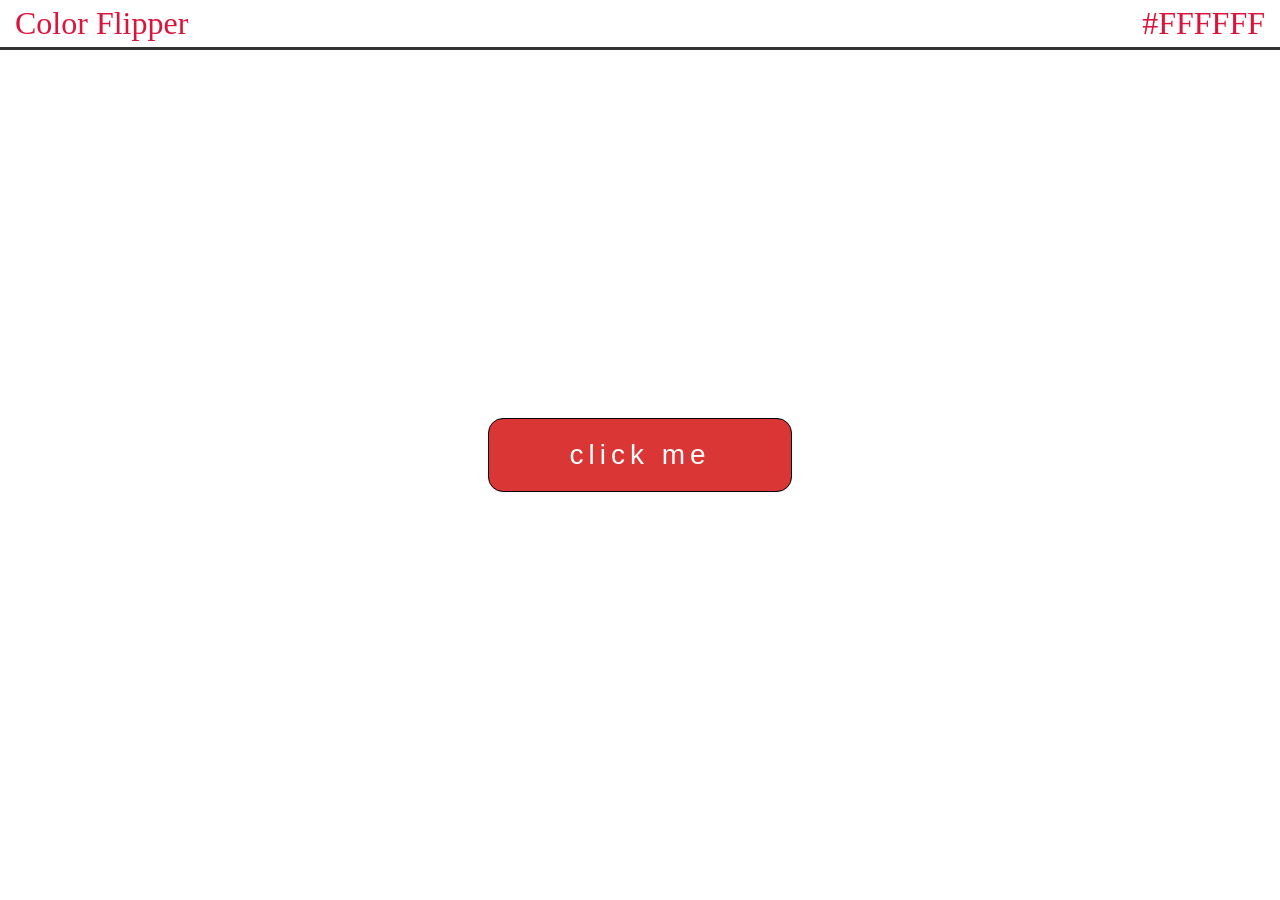
<file: Colour Flipper/index.html>
<!DOCTYPE html>
<html lang="en">
<head>
    <meta charset="UTF-8">
    <meta http-equiv="X-UA-Compatible" content="IE=edge">
    <meta name="viewport" content="width=device-width, initial-scale=1.0">
    <link rel="stylesheet" href="style.css">
    <title>Color Flipper</title>
</head>
<body>
    <div id="heading">Color Flipper
        <span id="color">#FFFFFF</span>
    </div>
    
    <div id="wrap">
        <div id="container">
            <button id="btn">click me</button>
        </div>
    </div>
   
    <script src="index.js"></script>
</body>
</html>
</file>
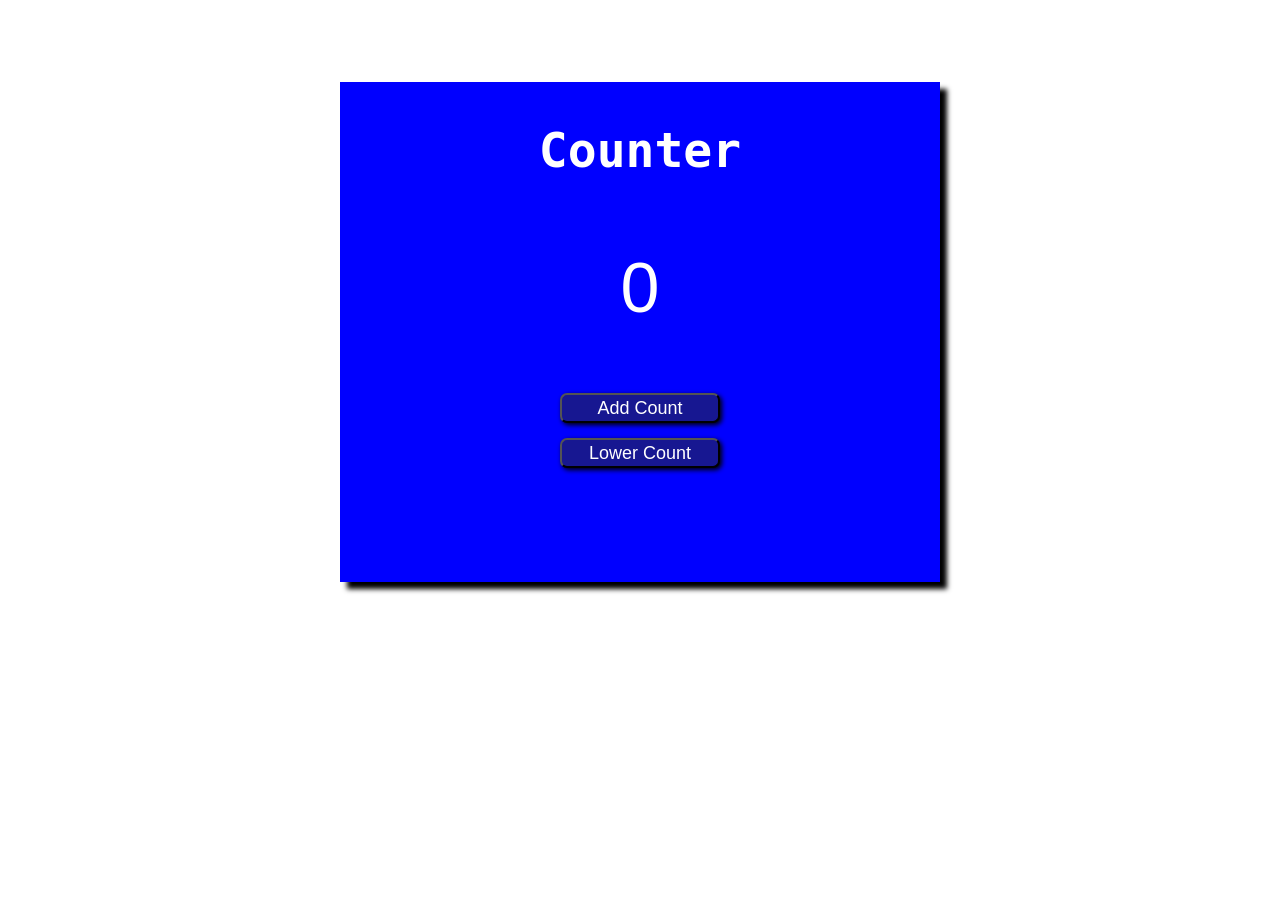
<file: Counter App/index.html>
<!DOCTYPE html>
<html lang="en">

<head>
    <meta charset="UTF-8">
    <meta name="viewport" content="width=device-width, initial-scale=1.0">
    <title>counter app</title>
    <style>
        
        div {
            z-index: 1;
            width: 600px;
            height: 500px;
            margin-left: -300px;
            position: relative;
            left: 50%;
            top: 50px;
            background-color: blue;
            text-align: center;
            color: white;
            font-family: sans-serif;
            box-shadow: 7px 7px 5px black;
        }

        p {
            font-size: 70px;
            position: relative;
            top: 40px;
            font-weight: 500;
        }

        #button2 {
            display: block;
            background-color: rgb(23, 23, 145);
            width: 160px;
            font-size: 18px;
            height: 30px;
            margin-left: -80px;
            position: relative;
            top: 50px;
            left: 50%;
            color: white;
            border-radius: 7px;
            box-shadow: 2px 2px 5px black;
        }

        #button1 {
            display: block;
            background-color: rgb(23, 23, 145);
            width: 160px;
            font-size: 18px;
            height: 30px;
            margin-left: -80px;
            position: relative;
            top: 35px;
            left: 50%;
            color: white;
            border-radius: 7px;
            box-shadow: 2px 2px 5px black;
        }

        h1 {
            position: relative;
            top: 40px;
            color: white;
            font-size: 48px;
            font-family: monospace;
        }
    
    </style>
</head>

<body>
    <div>
        <h1>Counter</h1>
        <p id="para"></p>
        <button id="button1" onclick="bu1()">Add Count</button>
        <button id="button2">Lower Count</button>
    </div>

    <script>
        document.getElementById('para').innerText = 0

        function numberCounter() {
            if (Number(document.getElementById('para').innerText) > 0) {
                document.getElementById('para').style.color = "green"
            } else if (Number(document.getElementById('para').innerText) < 0) {
                document.getElementById('para').style.color = "red"
            } else if (Number(document.getElementById('para').innerText) == 0) {
                document.getElementById('para').style.color = "white"
            }
        }
        document.getElementById('button1').addEventListener("click", function () {
            document.getElementById('para').innerText = Number(document.getElementById('para').innerText) + Number(1)
            numberCounter()
        })

        document.getElementById('button2').addEventListener("click", function () {
            document.getElementById('para').innerText = Number(document.getElementById('para').innerText) - Number(1)
            numberCounter()
        })
    </script>
</body>

</html>
</file>
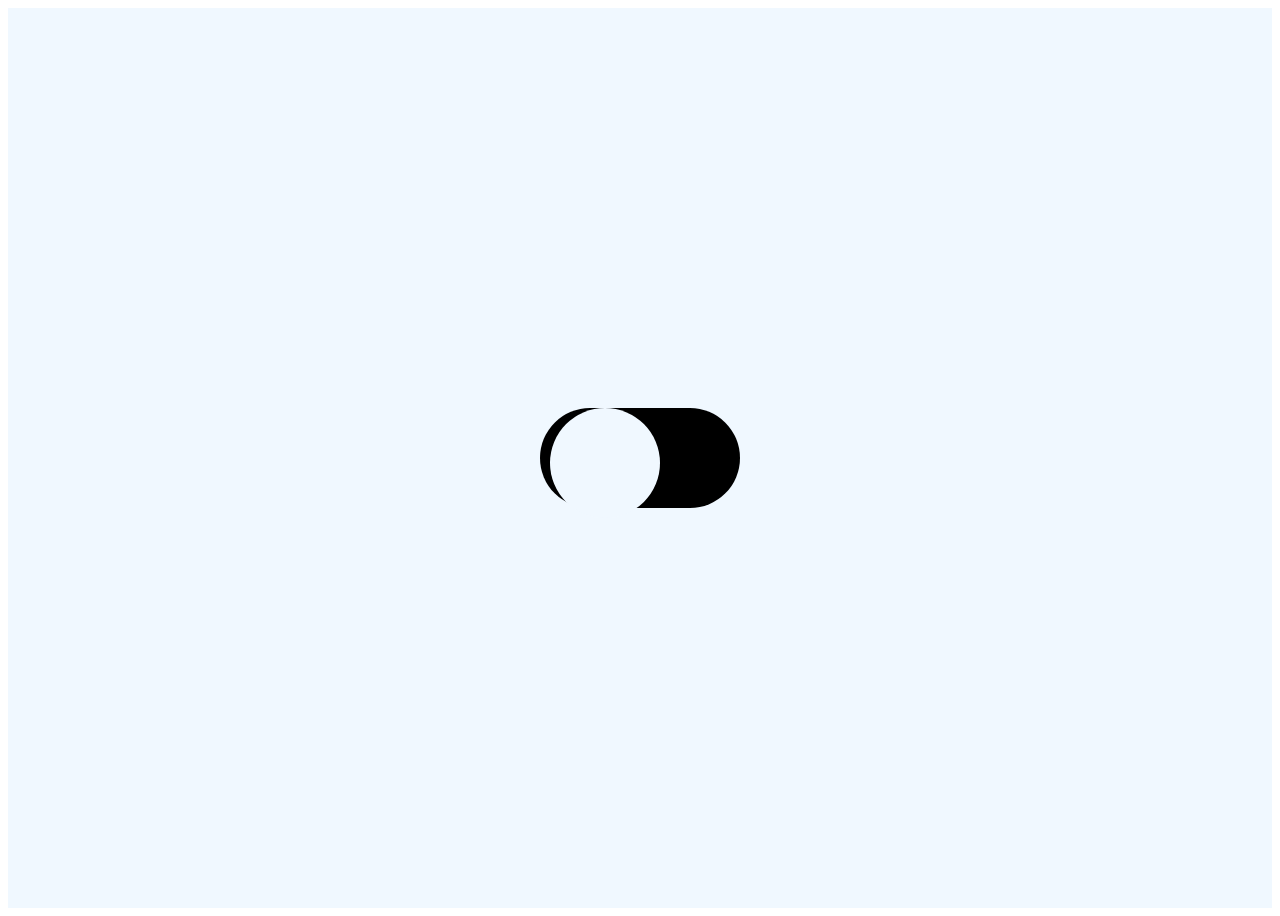
<file: Doggle button/index.html>
<html lang="en">
<head>
    <meta charset="UTF-8">
    <meta name="viewport" content="width=device-width, initial-scale=1.0">
    <title>Document</title>
</head>
<style>
.container{
        width: 100%;
        height: 100vh;
        display: flex;
        align-items: center;
        justify-content: center;
        background-color: aliceblue;
      }
      .btn{
        width: 200px;
        height: 100px;
        background-color:black;
        border-radius: 200px;
        cursor: pointer;
        position: relative;
      }
      .btn::before{
        position: absolute; 
        background-color: aliceblue;
        content: "";
        width: 90px;
        height: 90px;
        border-radius: 200px;
        padding: 10px;
        left: 10px;
        transition: 0.5s;
      }
      input:checked +.btn{
        background-color: cadetblue;
      }
      input:checked +.btn::before{
        transform: translateX(100px);
      }
      input{
        display: none;
      } 
</style>
<body>
    <div class="container">
        <input type="checkbox" id="check" onclick="changeColor()"/>
        <label for="check" class="btn"></label>
</body>
<script>
 function changeColor(){
     let checkbox=document.getElementById("check")
     let div=document.querySelector(".container")
     checkbox.addEventListener("change",function(){
          if(this.checked){
        div.style.backgroundColor="blue"
         }else{
        div.style.backgroundColor="aliceblue"
     }
     })
    }
</script>
</html>
</file>
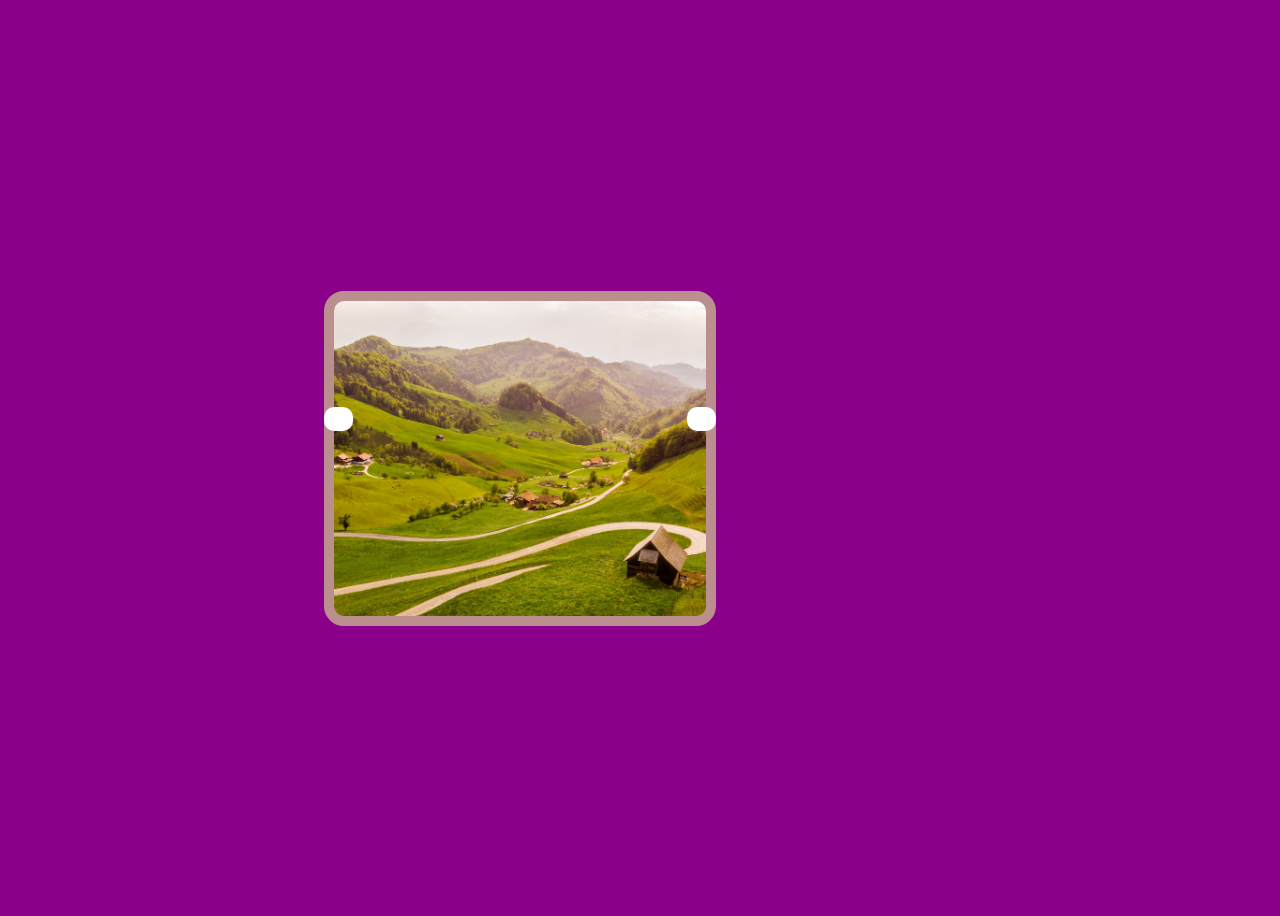
<file: image slider/index.html>
<html lang="en">
<head>
    <meta charset="UTF-8">
    <meta name="viewport" content="width=device-width, initial-scale=1.0">
     <link rel="stylesheet" href="index.css">
    <title>Image slider</title>
</head>
<body>
    <div class="container">
        <a class="btn left"><i class="bi bi-arrow-left-circle-fill"></i></a>
        <a class="btn right"><i class="bi bi-arrow-right-circle-fill"></i></a>
    </div>
</body>
<script src="index.js"></script>
</html>
</file>
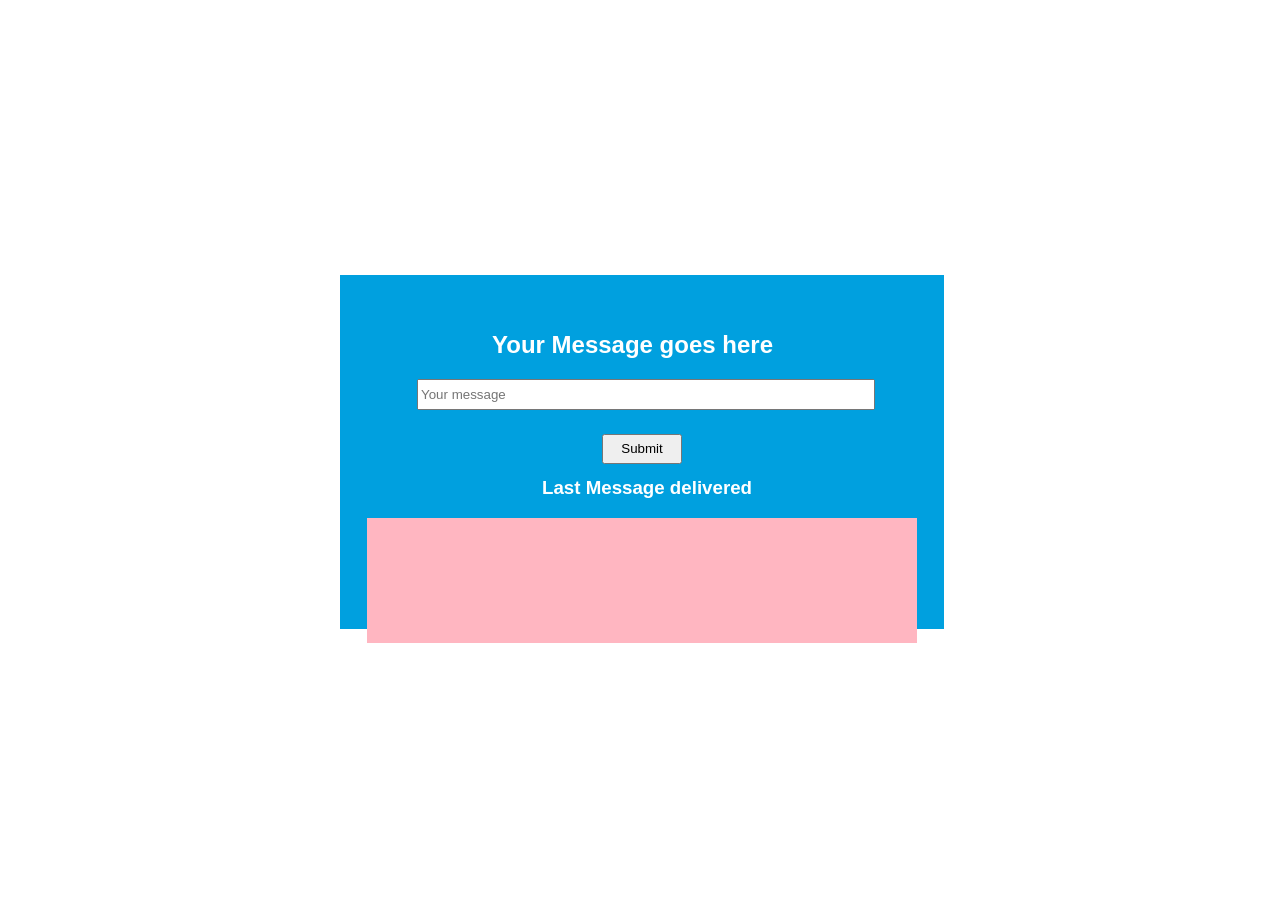
<file: message deliver/index.html>
<!DOCTYPE html>
<html lang="en">

<head>
    <meta charset="UTF-8">
    <meta name="viewport" content="width=device-width, initial-scale=1.0">
    <title>message delivered</title>

    <style>
        h2 {
            align-items: center;
            color: white;
            position: relative;
            left: 50%;
            width: 300px;
            margin-left: -150px;
        }
        
        #divOne {
            align-content: center;
            justify-items: center;
            font-family: sans-serif;
            padding: 2px;
            background-color: rgb(0, 160, 223);
            width: 600px;
            height: 350px;
            margin: -175px 0 0 -300px;
            position: absolute;
            top: 50%;
            left: 50%;
            color: white;
        }
        
        #divTwo {
            background-color:lightpink;
            font-family: sans-serif;
            width: 550px;
            height: 125px;
            font-family: monospace;
            margin-left: -275px;
            position: relative;
            top: 50px;
            left: 50%;
            color: black;
            font-size: 18px;
            display: block;
        }
        
        
        
        button {
            display: block;
            position: relative;
            top: 55px;
            height: 30px;
            left: 50%;
            width: 80px;
            margin-left: -40px;
        }
        
        input {
            position: absolute;
            left: 50%;
            width: 450px;
            height: 25px;
            margin-left: -225px;
        }
        
        h3 {
            display: block;
            position: relative;
            left: 50%;
            width: 400px;
            margin-left: -100px;
            top: 50px;
        }
    </style>
</head>

<body>
    <div id="divOne">
        <h2>Your Message goes here</h2>
        <input type="text" placeholder="Your message" id="input">
        <button id="button" onclick="inputGet()">Submit</button>
        <h3>Last Message delivered</h3>
        <div id="divTwo">
            <h1 style="width: 100%; display: none; background-color: red; text-align: center;" id="h1">No message sent!</h2>
                <p id="para">
                    
                </p>
        </div>
    </div>

    <script>
        const button = document.getElementById('button')
        let input = document.getElementById('input')
        let para = document.getElementById('para')
            
        function timeout() {
            document.getElementById('h1').style.display = "none";
        }

        function inputGet() {
            if (input.value === '') {
                document.getElementById('h1').style.display = "block";
                var time = setTimeout(timeout, 2000)
            }
            const div = document.getElementById('divTwo')
              
            para.innerText = input.value
            input.value = ''
        }

        input.addEventListener("keyup", function() {
            if (event.keyCode === 13) {
                return inputGet()
            }
        })
    </script>
</body>

</html>
</file>
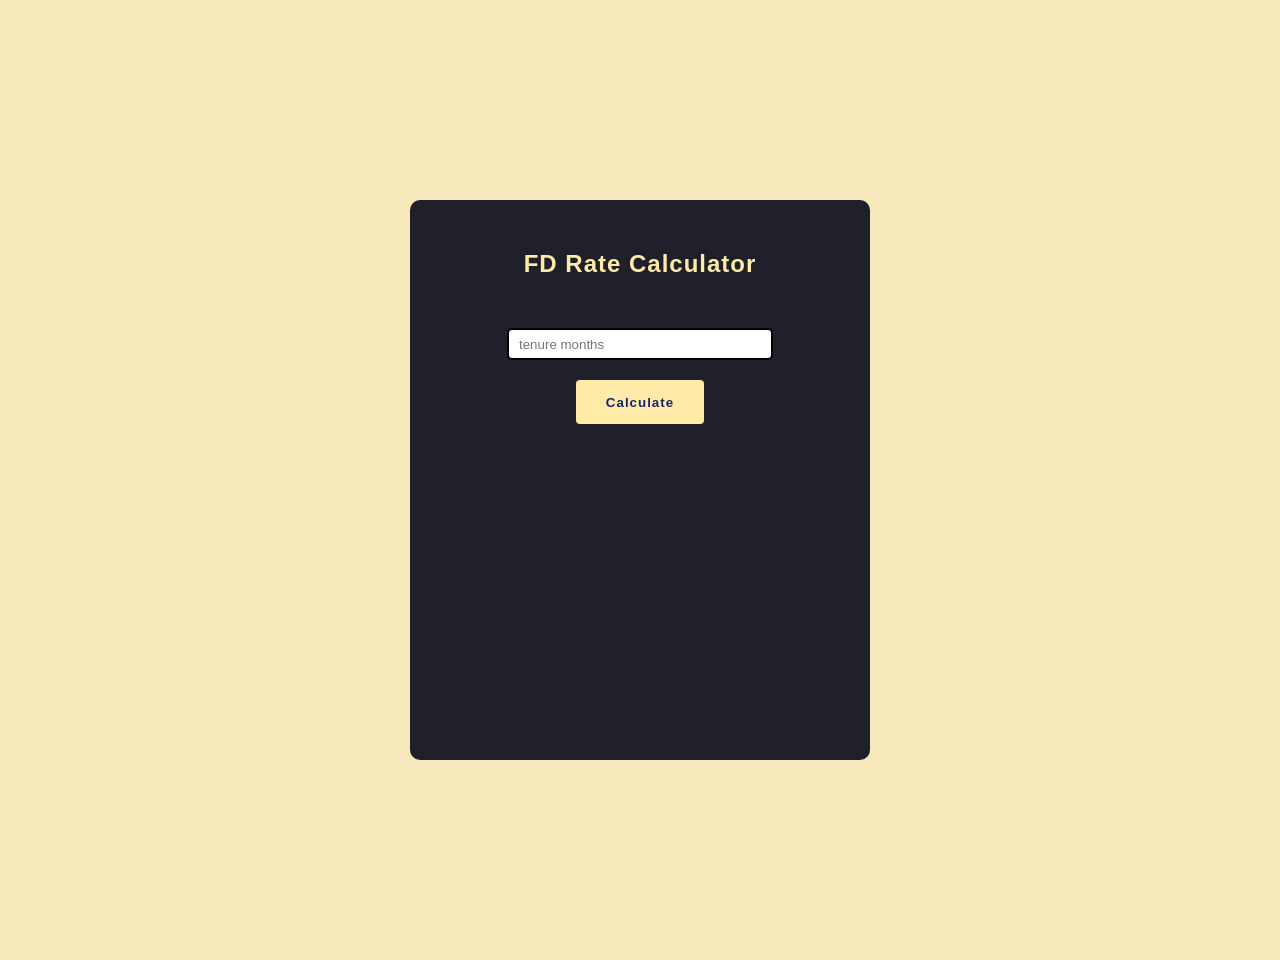
<file: Rate Calculator/index.html>
<!DOCTYPE html>
<html lang="en">
<head>
    <meta charset="UTF-8">
    <meta http-equiv="X-UA-Compatible" content="IE=edge">
    <meta name="viewport" content="width=device-width, initial-scale=1.0">
    <link rel="stylesheet" href="style.css">
    <title>FD Rate Calculator</title>
</head>
<body>
    <div id="wrapper">
        <h2>FD Rate Calculator</h2>
        <div class="inputdiv">
            <input type="text" id="input" placeholder="tenure months">
        </div>
        <div>
            <button type="submit" onclick="fdRate()">Calculate</button>
        </div>
        <div id="result">

        </div>
    </div>
    <script>
      function fdRate(){
        const months = Number(document.getElementById("input").value)
        let rate = 0
        

        if(months<3)
            rate = 5.8
        else if(months>=3 && months<=6)
            rate = 6.5
        else if(months>=7 && months<=9)
            rate = 6.8
        else
            rate = 7
        
        let result = document.querySelector('#result')
        result.innerHTML = "Your interest rate is " + rate + "%"
      }
    </script>
</body>
</html>
</file>
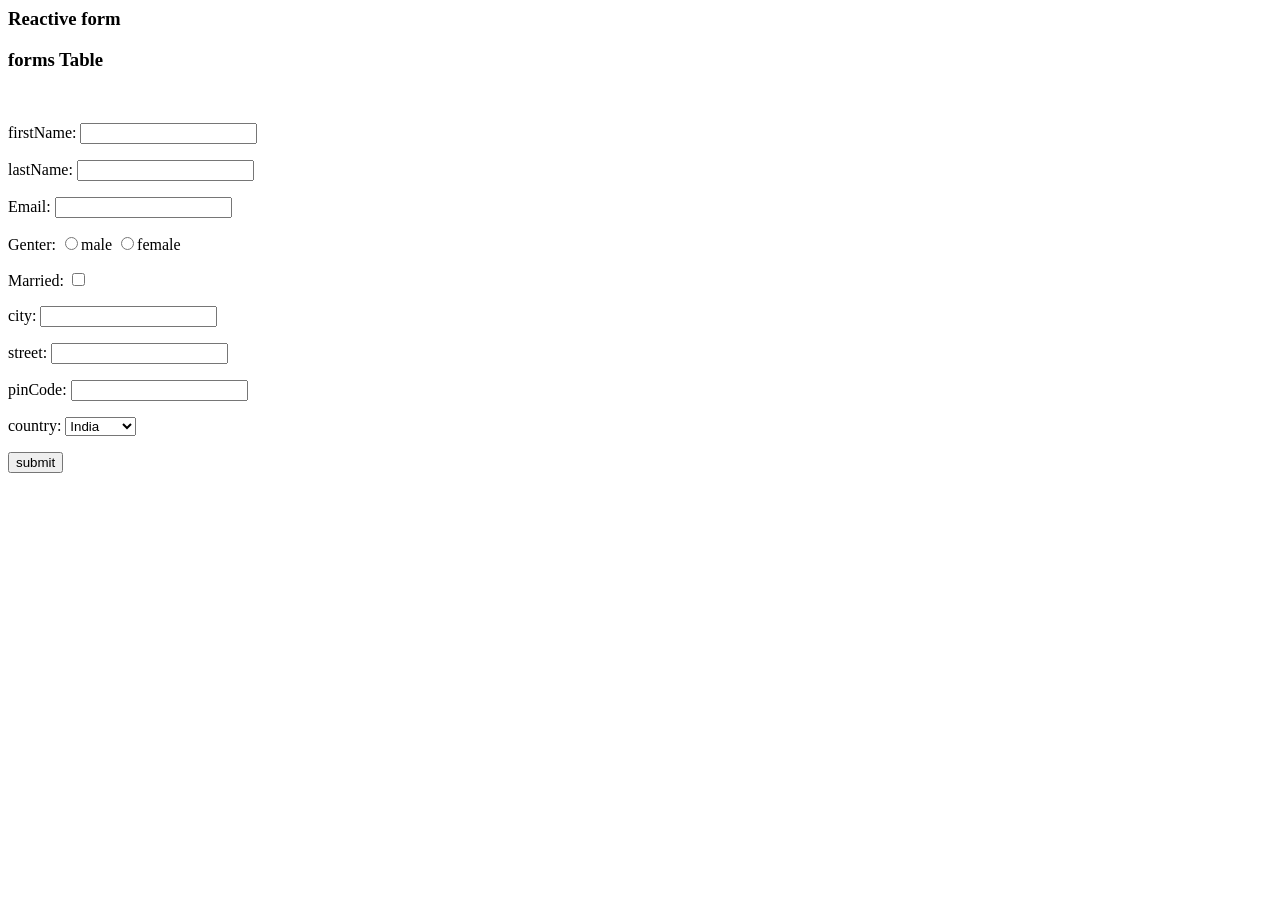
<file: Reactive form/index.html>
<html lang="en">
<head>
    <meta charset="UTF-8">
    <meta name="viewport" content="width=device-width, initial-scale=1.0">
    <title>Reactive form</title>
</head>
<body>
<h3>Reactive form</h3>
<div class="container">
  <h3>forms Table</h3>
  <br>
  <form #contactList="ngForm" (submit)="onSubmit(contactList)" >
    <p>
      <label for="firstName">firstName:</label>
      <input type="text"  #firstName="ngModel" id="firstName"  name="firstName"  ngModel required minlength="7">
    <span class="text-danger" *ngIf="!firstName.valid && (firstName.touched || firstName.dirty)">
     <span class="text-danger" *ngIf="firstName.errors?.['minlength']">
          <!-- Minimum length is 7 charactors -->
     </span>
    </span>
    </p>
    <p>
      <label for="lastName">lastName:</label>
      <input type="text" #lastName="ngModel" id="lastName" name="lastName" ngModelrequired minlength="5" >
      <span class="text-danger" *ngIf="!firstName.valid && (firstName.touched || firstName.dirty)">
     <span class="text-danger" *ngIf="firstName.errors?.['minlength']">
          <!-- Minimum length is 5 charactors -->
     </span>
    </span>
    </p>
    <p>
      <label for="email">Email:</label>
      <input type="text" id="email" name="email" ngModel>
    </p>
    <p>
      <label for="genter">Genter: </label>
      <input type="radio" id="genter" name="genter" value="male" ngModel>male
      <input type="radio" id="genter" name="genter" value="female" ngModel>female
    </p>
    <p>
      <label for="isMarried" >Married:</label>
      <input type="checkBox" id="isMarried" name="isMarried" ngModel>
    </p>
    <div ngModelGroup="address">
      <p>
        <label for="city"> city:</label>
        <input type="text" name="city" ngModel>
      </p>
      <p>
        <label for="street">street:</label>
        <input type="text" name="street" ngModel>
      </p>
      <p>
        <label for="pinCode">pinCode:</label>
        <input type="text" name="pinCode" ngModel>
      </p>
    </div>
    <p>
      <label for="country">country:</label>
      <select name="country" id="country" >
        <option  value="India">India</option>
        <option value="USA" >USA</option>
        <option value="England">England</option>
      </select>
    </p>
    <p>
      <button type="submit" [disabled]="!contactList.valid  ">submit</button>
    </p>
  </form>
</div>


</body>
</html>
</file>
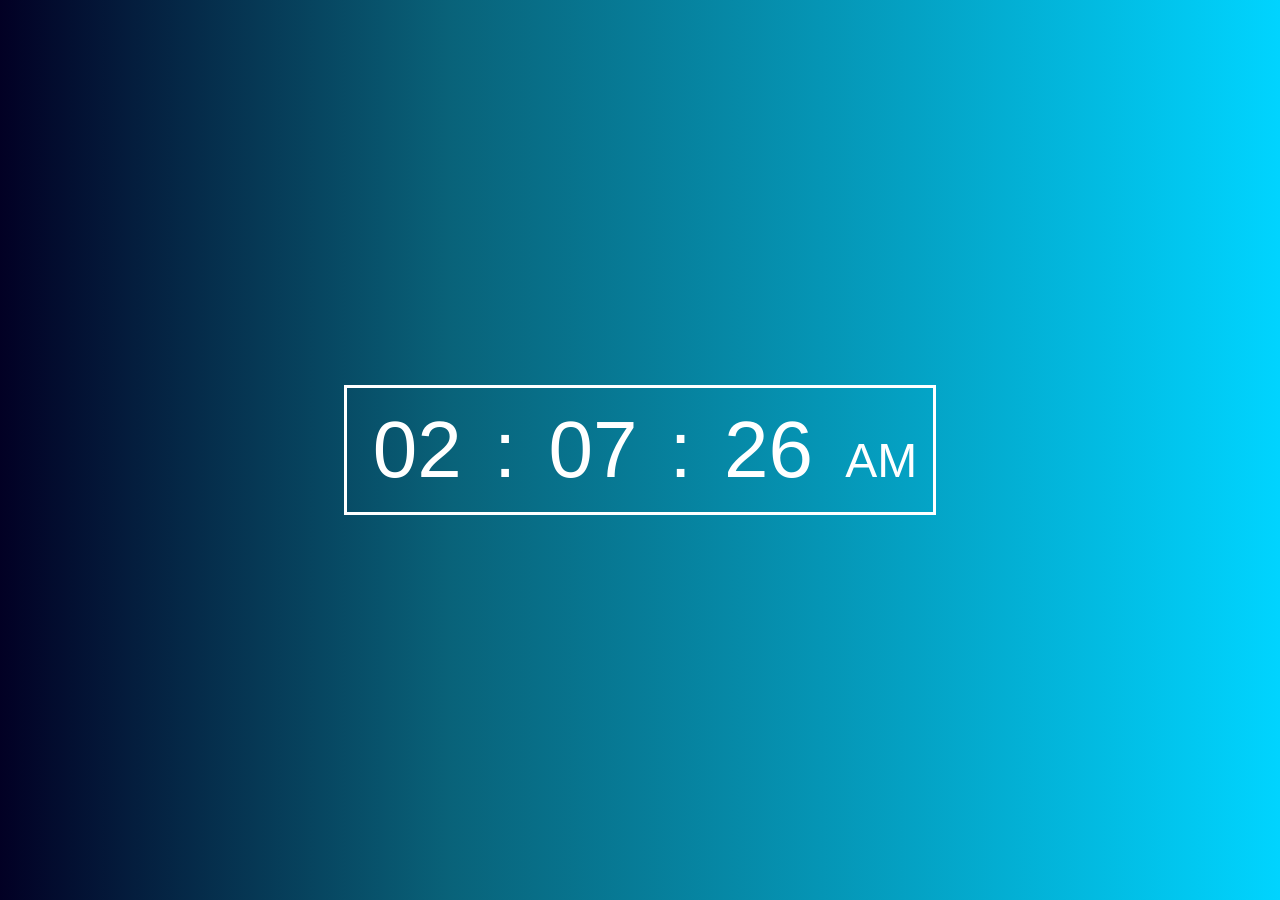
<file: Timer/time.html>
<html lang="en">
<head>
    <meta charset="UTF-8">
    <meta name="viewport" content="width=device-width, initial-scale=1.0">
      <link rel="stylesheet" href="time.css">
    <title>Timer</title>
</head>
<body>
    <div class="container">
        <div id="wrapper">
           <span id="hours">00</span>
           <span>:</span>
           <span id="mins">00</span>
           <span>:</span>
           <span id="seconds">00</span>
           <span id="ampm">AM</span>
        </div>
    </div>
    
</body>
<script src="time.js">
        </script>
</html>
</file>
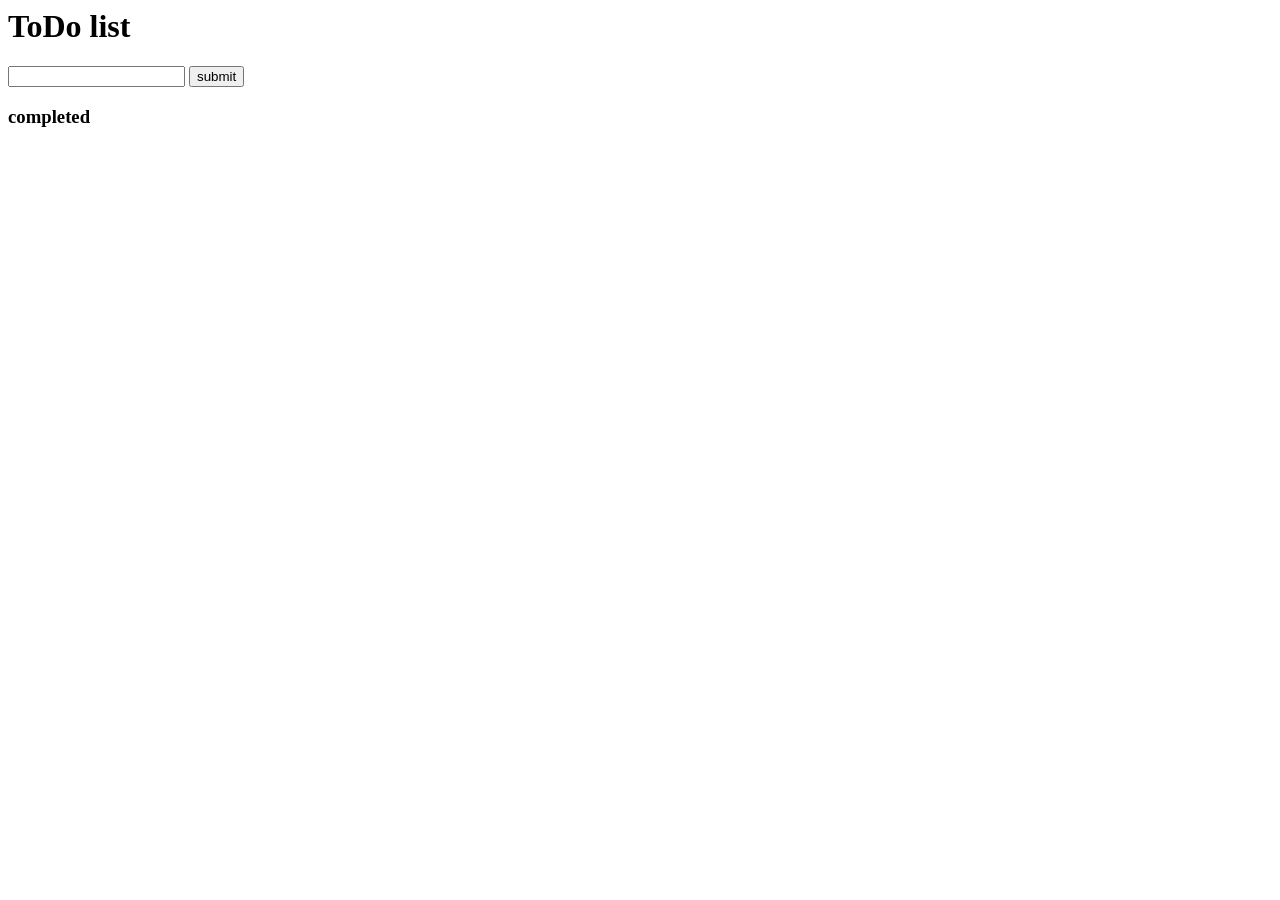
<file: TO-DO list/To-do.html>
<html lang="en">
<head>
    <meta charset="UTF-8">
    <meta name="viewport" content="width=device-width, initial-scale=1.0">
    <title>TODO list</title>
</head>
<body>
    <h1>ToDo list</h1>
    <ul id="todolist"></ul>
    <div>
        <input id="addTask" type="text">
        <button id="submit">submit</button>
    </div>
    <h3>completed</h3>
    <ul id="doneList"></ul>
</body>
<script>
    let submit=document.getElementById("submit")
    let addTask=document.getElementById("addTask")
    let todolist=document.getElementById("todolist")
    let doneList=document.getElementById("doneList")

    let list=new Array()
    submit.addEventListener('click',(event)=>{
        if(addTask.value !=''){
            list.push(addTask.value);
            todolist.innerHTML +='<li id=""'+(list.length-1)+ '""><button onClick="complete((list.length-1))">'+addTask.value+ '</button></li>';
            addTask.value=""
        }
    });
    function complete(id){
      doneList.innerHTML +='<li>'+list(id)+'</li>';
      document.getElementById(id).style.display="none";
    }
</script>
</html>
</file>
<file: Colour Flipper/style.css>
html,
body{
   margin: 0;
   font-family: 'Apple Chancery', cursive;
}
#heading{
    text-align: left;
    margin-bottom: 0px;
    font-size: 2em;
    margin-top: 5px;
    margin-bottom: 5px;
    margin-left: 15px;
    color:crimson
}
#color{
    float: right;
    margin-right: 15px;
}

#wrap{
    height:90vh;
    width:100vw;
    border-top:3px solid #323232;
    display:flex;
    align-items: center;
    justify-content: center;
}


button{
    border: 1px solid black;
    background-color: rgb(219, 54, 54);
    color:white;
    border-radius: 15px;
    padding: 20px 80px;
    font-size: 28px;
    letter-spacing: 5px;
    cursor:pointer;
}
</file>
<file: image slider/index.css>
body{
        background-color: darkmagenta;
        width: 50%;
        height: 100vh;
          display: flex;
        align-items: center;
        justify-content: center;
        
     }
     .container{
        left: 30%;
        width: 58%;
        height: 35vh;
        border: 10px,solid,rosybrown;
        background-image: url(images/1.jpg);
        background-size: cover;
        background-position: center;
        position: relative;
        transition: background 1s;
        border-radius: 20px;
     }
     .left{
        position: absolute;
        margin-top: 32%;
        left: -10px;
        background-color: white;
        width: 25px;
        height: 20px;
        padding: 2px;
        border-radius: 10px;
        transform:translateY(-50%);
        cursor: pointer;
     }
     .right{
        position: absolute;
        margin-top: 32%;
        right:-10px;
        background-color: white;
        width: 25px;
        height: 20px;
        padding: 2px;
        border-radius: 10px;
        transform:translateY(-50%);
        cursor: pointer;
     }
</file>
<file: Rate Calculator/style.css>
body{
   margin: 0;
   font-family: 'Poppins', sans-serif;
   background-color:#f5e8ba;
}

#wrapper div,#wrapper h2{
    display:flex;
    justify-content: center;
    
}

h2{
    color:#ffeba7;
    letter-spacing: 1px;
}
input{
    border-radius: 5px;
    border: 2px solid black ;
    margin-top:30px;
    height:2em;
    width:250px;
    padding-left:10px;
}

input:active{
    border:none;
}
#wrapper{
    height:500px;
    width:400px;
    margin:200px auto;
    background-color:#1f2029;
    border-radius:10px;
    padding:30px;
}

button{
    margin-top:20px;
    background-color:#ffeba7;
    border-radius: 4px;
    height: 44px;
    font-weight: 600;
    padding: 0 30px;
    letter-spacing: 1px;
    border: none;
    background-color: #ffeba7;
    color: #102770;
}

button:hover{
    cursor:pointer;
}
#result{
    color:white;
    margin-top:20px;
    font-size:32px;
}
</file>
<file: Timer/time.css>
body{
    margin:0;
    padding:0;
    background: rgb(2,0,36);
    background: linear-gradient(90deg, rgba(2,0,36,1) 0%, rgba(9,98,121,1) 35%, rgba(0,212,255,1) 100%);
}

.container{
    font-family:'Gill Sans', 'Gill Sans MT', Calibri, 'Trebuchet MS', sans-serif;
    color:white;
    display:flex;
    width:100vw;
    height:100vh;
    align-items: center;
    justify-content: center;
    font-size: 5rem;
}

#wrapper{
    border: 3px solid white;
    padding:1rem;
}

.container span{
    margin-left:10px;
}

#ampm{
    font-size:3rem;
    align-items: end;
}
</file>
